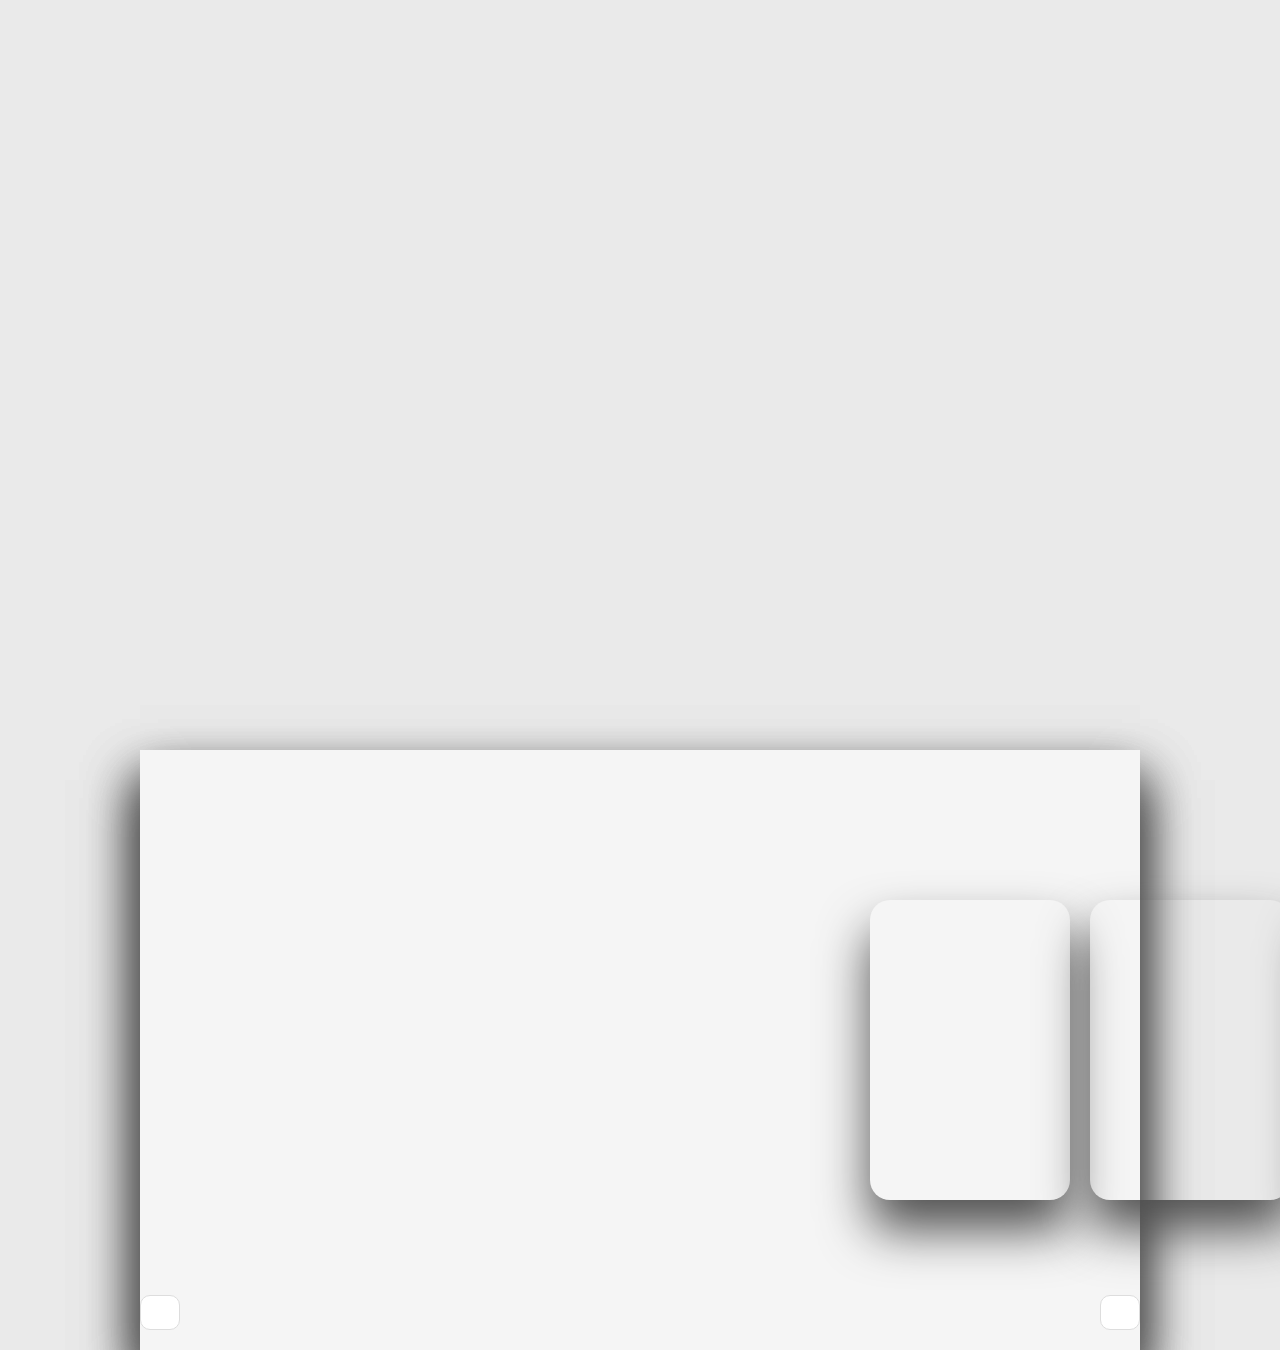
<file: index.html>
<!DOCTYPE html>
<html lang="en">
<head>
    <meta charset="UTF-8">
    <meta name="viewport" content="width=device-width, initial-scale=1.0">

    <link rel="stylesheet" href="https://cdnjs.cloudflare.com/ajax/libs/font-awesome/6.5.2/css/all.min.css" integrity="sha512-SnH5WK+bZxgPHs44uWIX+LLJAJ9/2PkPKZ5QiAj6Ta86w+fsb2TkcmfRyVX3pBnMFcV7oQPJkl9QevSCWr3W6A==" crossorigin="anonymous" referrerpolicy="no-referrer" />

    <title>Ekplorasi Mandiri - Image Slider</title>
    <link rel="stylesheet" href="./style.css">
</head>
<body>
    <div class="container">

        <div class="slide">

            <div class="item" style="background-image: url('https://images.unsplash.com/photo-1566698629409-787a68fc5724?q=80&w=2070&auto=format&fit=crop&ixlib=rb-4.0.3&ixid=M3wxMjA3fDB8MHxwaG90by1wYWdlfHx8fGVufDB8fHx8fA%3D%3D');">
                <div class="content">
                    <div class="name">CROISSANT</div>
                    <div class="des">Bayangkan secangkir kopi hangat di tangan, aroma harumnya membangkitkan semangat pagi. Temani dengan keranjang roti yang penuh dengan berbagai pilihan: croissant renyah, roti putih klasik, roti gandum kaya serat, dan masih banyak lagi. Setiap gigitan membawa sensasi rasa yang berbeda, melengkapi momen sarapanmu.<br><br>
                                        Padukan dengan berbagai topping favoritmu, seperti selai, madu, atau telur. Buat sandwich kreatif untuk makan siang yang praktis dan lezat. Nikmati roti panggang hangat untuk camilan sore yang istimewa.<br><br>
                                        Roti, simbol kesederhanaan dan kelezatan yang tak lekang oleh waktu. Mulailah harimu dengan senyum manis dan aroma harum roti!</div>
                    <button>See More</button>
                </div>
            </div>
            <div class="item" style="background-image: url('https://images.unsplash.com/photo-1529892485617-25f63cd7b1e9?q=80&w=1887&auto=format&fit=crop&ixlib=rb-4.0.3&ixid=M3wxMjA3fDB8MHxwaG90by1wYWdlfHx8fGVufDB8fHx8fA%3D%3D')">
                <div class="content">
                    <div class="name">COFFEE</div>
                    <div class="des">Bayangkan secangkir kopi di tangan Anda. Aroma memikat, rasa yang kaya, dan pengalaman yang tak terlupakan. Setiap tegukan membawa Anda dalam petualangan rasa yang berbeda.<br><br>
                                        Kopi hitam untuk memulai hari, cappuccino untuk memanjakan lidah, latte untuk sore yang santai, espresso untuk fokus, kopi dingin untuk menyegarkan, dan kopi herbal untuk kesehatan.<br><br>
                                        Manakah yang akan Anda pilih? Temukan simfoni cita rasa dalam secangkir kopi Anda!</div>
                    <button>See More</button>
                </div>
            </div>
            <div class="item" style="background-image: url('https://images.unsplash.com/photo-1558961363-fa8fdf82db35?q=80&w=1965&auto=format&fit=crop&ixlib=rb-4.0.3&ixid=M3wxMjA3fDB8MHxwaG90by1wYWdlfHx8fGVufDB8fHx8fA%3D%3D');">
                <div class="content">
                    <div class="name">COOKIE</div>
                    <div class="des">Lebih dari sekadar kue kering, cookie menawarkan beragam rasa yang menggoda, dari klasik cokelat chip hingga kreasi unik seperti red velvet atau matcha. Dibuat dengan bahan terbaik dan proses yang higienis, cookie bukan hanya lezat, tetapi juga aman untuk dinikmati.<br><br>
                                        Cookie adalah pilihan sempurna untuk berbagai momen spesial. Berikan sebagai hadiah untuk orang tersayang, nikmati bersama keluarga dan teman di berbagai acara, atau jadikan camilan favoritmu di hari-hari biasa.<br><br>
                                        Cookie adalah simbol kebahagiaan dan kemanisan yang tak terlupakan. Manjakan dirimu dengan kebahagiaan dalam setiap gigitan cookie!</div>
                    <button>See More</button>
                </div>
            </div>
            <div class="item" style="background-image: url('https://images.unsplash.com/photo-1574085733277-851d9d856a3a?q=80&w=1776&auto=format&fit=crop&ixlib=rb-4.0.3&ixid=M3wxMjA3fDB8MHxwaG90by1wYWdlfHx8fGVufDB8fHx8fA%3D%3D');">
                <div class="content">
                    <div class="name">CUPCAKE</div>
                    <div class="des">Cupcake lebih dari sekadar kue. Ini adalah suguhan kecil yang membuat hari Anda lebih istimewa.  Varian rasanya tak terhingga, dari klasik vanilla dan cokelat hingga rasa buah yang segar atau kombinasi unik lainnya.  Hiasi sesuai selera, jadikan cupcake semakin personal dan mencerminkan momen spesial.<br><br>
                                        Lebih dari itu, cupcake bisa dinikmati kapan saja. Sebagai teman minum teh sore yang santai, hidangan pembuka di pesta ulang tahun, atau penawar rasa lelah setelah beraktivitas.<br><br>
                                        Biarkan cupcake maniskan harimu!</div>
                    <button>See More</button>
                </div>
            </div>
            <div class="item" style="background-image: url('https://images.unsplash.com/photo-1609016617751-e80552ae6ec2?q=80&w=1965&auto=format&fit=crop&ixlib=rb-4.0.3&ixid=M3wxMjA3fDB8MHxwaG90by1wYWdlfHx8fGVufDB8fHx8fA%3D%3D');">
                <div class="content">
                    <div class="name">TEA</div>
                    <div class="des">Teh tak hanya memanjakan indra, tetapi juga menawarkan manfaat kesehatan. Secangkir teh hijau di pagi hari dapat membangkitkan semangat, sementara teh chamomile di malam hari bisa  membantu tidur lebih nyenyak. Teh menawarkan ketenangan di tengah hari yang sibuk, menemani saat membaca buku favorit, atau menjadi teman diskusi yang hangat.<br><br>
                                        Teh tak lekang oleh waktu dan budaya. Nikmati teh tubruk tradisional dengan cita rasa yang kuat, atau teh celup praktis untuk gaya hidup modern. Teh bisa diseduh panas atau dingin, sesuai seleramu. <br><br>
                                        Jadi, duduklah, ambil cangkir teh favoritmu, dan biarkan teh membawamu ke dunia ketenangan dan kenikmatan.</div>
                    <button>See More</button>
                </div>
            </div>
            <div class="item" style="background-image: url('https://images.unsplash.com/photo-1541779680529-138e9bf8d659?q=80&w=2070&auto=format&fit=crop&ixlib=rb-4.0.3&ixid=M3wxMjA3fDB8MHxwaG90by1wYWdlfHx8fGVufDB8fHx8fA%3D%3D');">
                <div class="content">
                    <div class="name">CAKE</div>
                    <div class="des">Setiap cake adalah sebuah mahakarya, memadukan tekstur lembut dan rasa manis yang menggoda. Lapisan demi lapisnya bagaikan kanvas, siap dihias dengan palet warna-warni dan sentuhan kreatif.<br><br>
                                        Dari cokelat klasik yang elegan hingga red velvet yang berani, cake menawarkan petualangan rasa yang tak terlupakan. Ditambah dengan topping yang beragam, cake menjelma menjadi perwujudan seni kuliner yang memanjakan mata dan lidah.<br><br>
                                        Pilih rasa dan bentuk yang sesuai dengan seleramu dan biarkan cake maniskan harimu!</div>
                    <button>See More</button>
                </div>
            </div>
        </div>
        <div class="button">
            <div class="prev"><i class="fa-solid fa-arrow-left"></i></div>
            <div class="next"><i class="fa-solid fa-arrow-right"></i></div>
        </div>
    </div>
    <script src="app.js"></script>
</body>
</html>
</file>
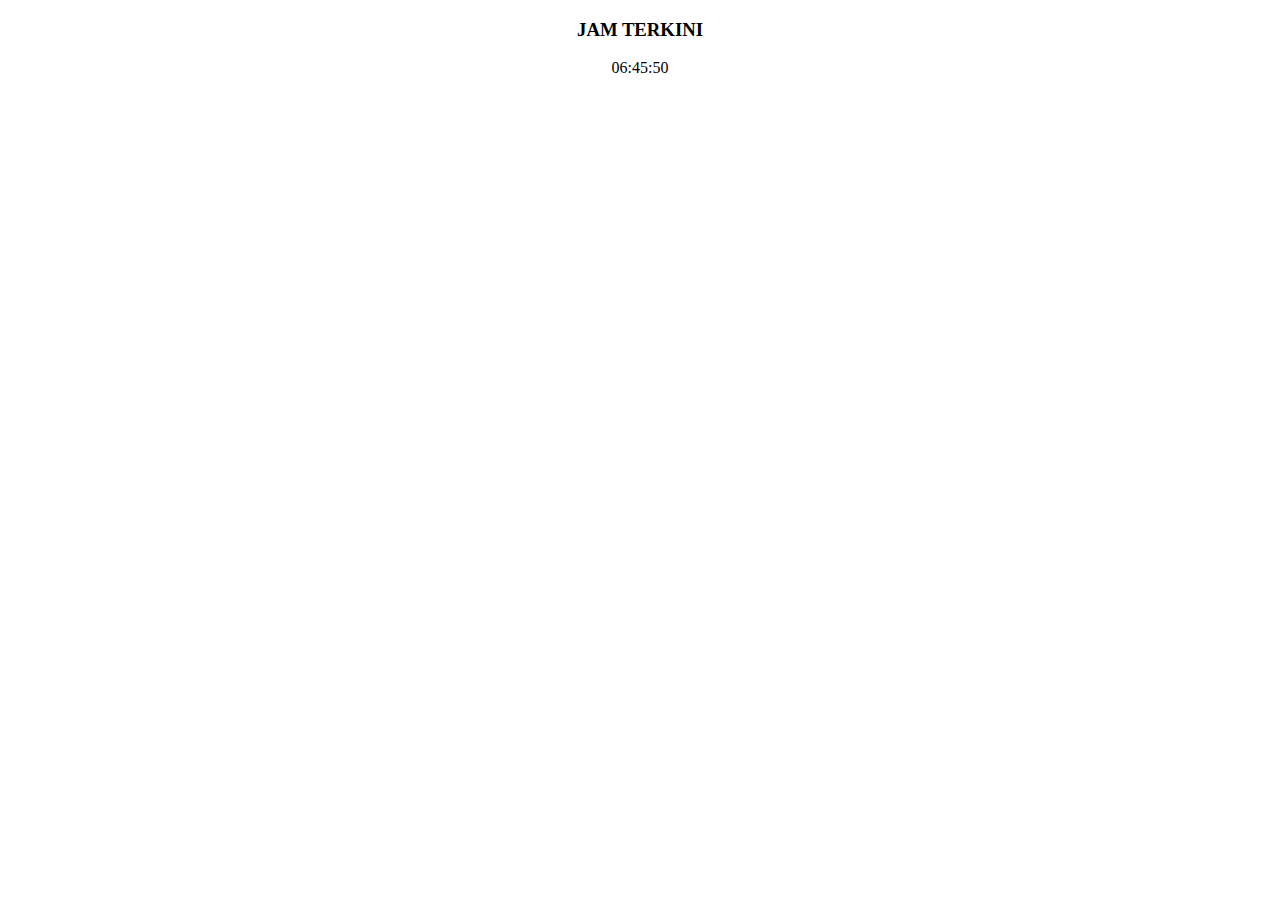
<file: jam.html>
<!DOCTYPE html>
<html lang="en">
<head>
    <meta charset="UTF-8">
    <meta name="viewport" content="width=device-width, initial-scale=1.0">
    <title>Jam</title>
    <style>
        body{
            background: white;
            color: black;
            margin: 0;
            text-align: center;
        }
    </style>
</head>
<body>
    <h3>JAM TERKINI</h3>
    <div>
        <p id="jamdigital">00:00:00</p>
    </div>

    <script>
        function tampilJam() {
            var w = new Date();
            var j = w.getHours();
            var m = w.getMinutes();
            var d = w.getSeconds();

            j = (j < 10) ? "0" + j : j;
            m = (m < 10) ? "0" + m : m;
            d = (d < 10) ? "0" + d : d;

            var jam = j + ":" + m + ":" + d;

            document.getElementById("jamdigital").innerHTML = jam;
            setTimeout(tampilJam, 1000);
        }

        tampilJam();
    </script>
</body>
</html>
</file>
<file: style.css>
*{
    margin: 0;
    padding: 0;
    box-sizing: border-box;
}

body{
    background: #eaeaea;
}

.container{
    position: absolute;
    top: 50%;
    left: 50%;
    transform: translate(-50%, 50%);
    width: 1000px;
    height: 600px;
    background: #f5f5f5;
    box-shadow: 0 30px 50px #dbdbdb;
}

.container .slide .item{
    width: 200px;
    height: 300px;
    position: absolute;
    top: 50%;
    transform: translate(0, -50%);
    border-radius: 20px;
    box-shadow: 0 30px 50px #505050;
    background-position: 50% 50%;
    background-size: cover;
    display: inline-block;
    transition: 0.5s;
}

.container .slide .item:first-child {
    filter: brightness(0.5); /* Adjust brightness value for desired darkness */
}

.container .slide .item:first-child .content {
    filter: inherit; /* Apply the same filter to content */
}

.slide .item:nth-child(1), .slide .item:nth-child(2){
    top: 0;
    left: 0;
    transform: translate(0, 0);
    border-radius: 0;
    width: 100%;
    height: 100%;
}

.slide .item:nth-child(3){
    left: calc(50% + 230px);
}

.slide .item:nth-child(4){
    left: calc(50% + 450px);
}

.slide .item:nth-child(5){
    left: calc(50% + 670px);
}

.slide .item:nth-child(n + 6){
    left: calc(50% + 890px);
    opacity: 0;
}

.item .content{
    position: absolute;
    top: 50%;
    left: 100px;
    width: 500px;
    text-align: left;
    color: #ffffff;
    transform: translate(0, -50%);
    font-family: system-ui;
    display: none;
}

.slide .item:nth-child(2) .content{
    display: block;
}

.content .name{
    font-size: 40px;
    text-transform: uppercase;
    font-weight: bold;
    opacity: 0;
    animation: animate 1s ease-in-out 1 forwards;
}

.content .des{
    margin-top: 10px;
    margin-bottom: 20px;
    opacity: 0;
    animation: animate 1s ease-in-out 0.3s 1 forwards;
}

.content button{
    padding: 10px 20px;
    border: none;
    cursor: pointer;
    opacity: 0;
    animation: animate 1s ease-in-out 0.6s 1 forwards;
}

@keyframes animate{
    from{
        opacity: 0;
        transform: translate(0, 100px);
        filter: blur(33px);
    }
    to{
        opacity: 1;
        transform: translate(0);
        filter: blur(0);
    }
}

.button{
    width: 100%;
    display: flex;
    justify-content: space-between;
    text-align: center;
    position: absolute;
    bottom: 20px;
}

.button .prev, .button .next {
    background: #fff;
    border: 1px solid #ddd;
    padding: 5px;
    cursor: pointer;
    font-size: 20px;
    border-radius: 10px;
    display: flex;
    align-items: center;
    justify-content: center;
    text-align: center;
    width: 40px;
    height: 35px;
}

.button .prev:hover, .button .next:hover {
    background: #ababab;
    color: #fff;
}

.button button{
    width: 40px;
    height: 35px;
    border-radius: 8px;
    border: none;
    cursor: pointer;
    margin: 0 5px;
    border: 1px solid #000;
    transition: 0.3s;
}
</file>
